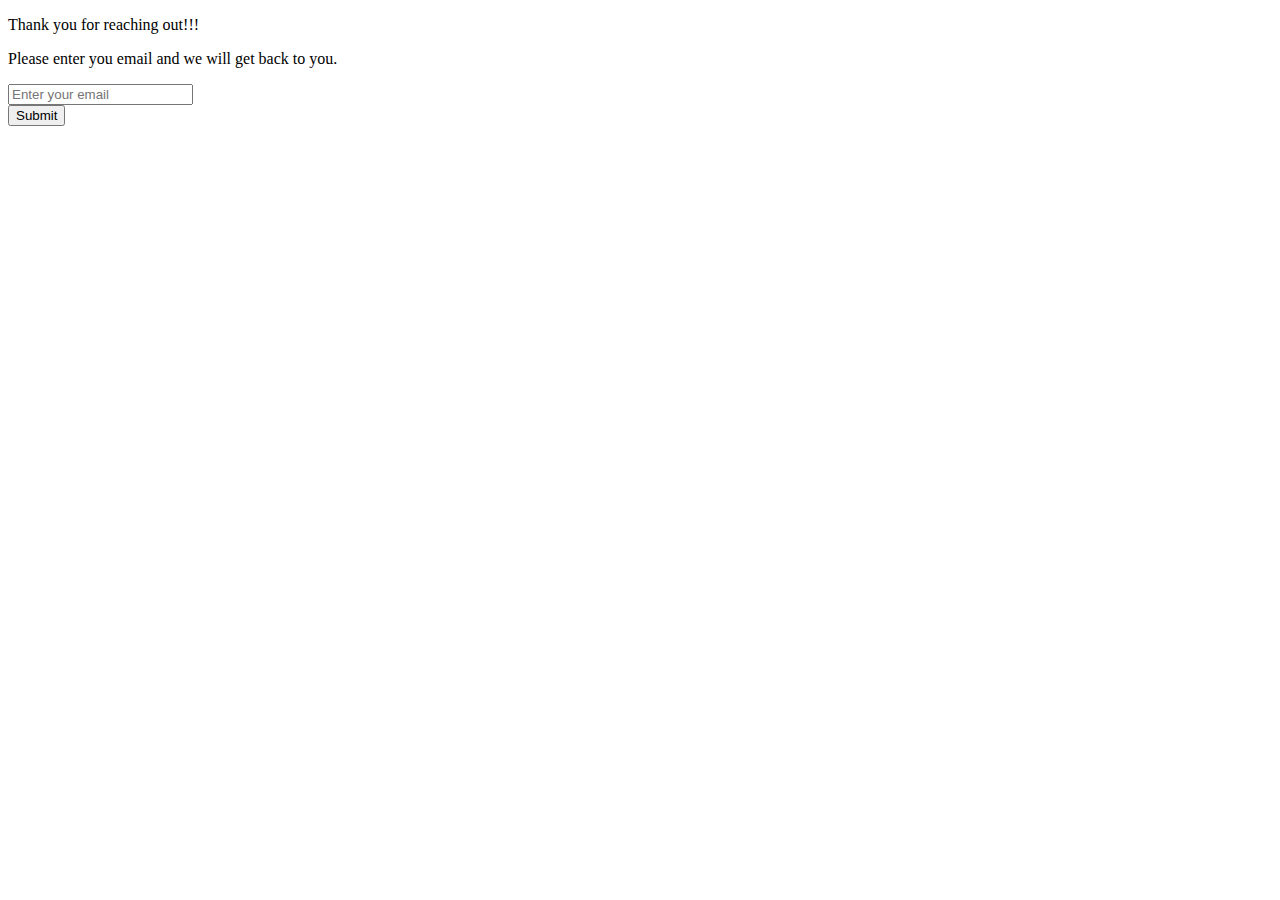
<file: contact.html>
<!DOCTYPE html>
<html lang="en" xml:lang="en">
    <head>
        <meta content="text/html; charset=utf-8" /> 
        <title>Contact</title>
    </head>
    <body>
        <div>
            <!-- Added the Contact Us form -->
            <form action="index.html" autocomplete="off">
                <p>Thank you for reaching out!!!</p>
                <p>Please enter you email and we will get back to you.</p>
                <input type="text" name="email" placeholder="Enter your email" required/>
                <br>
                <input type="submit" value="Submit"/>
            </form>
        </div>
    </body>
</html>
</file>
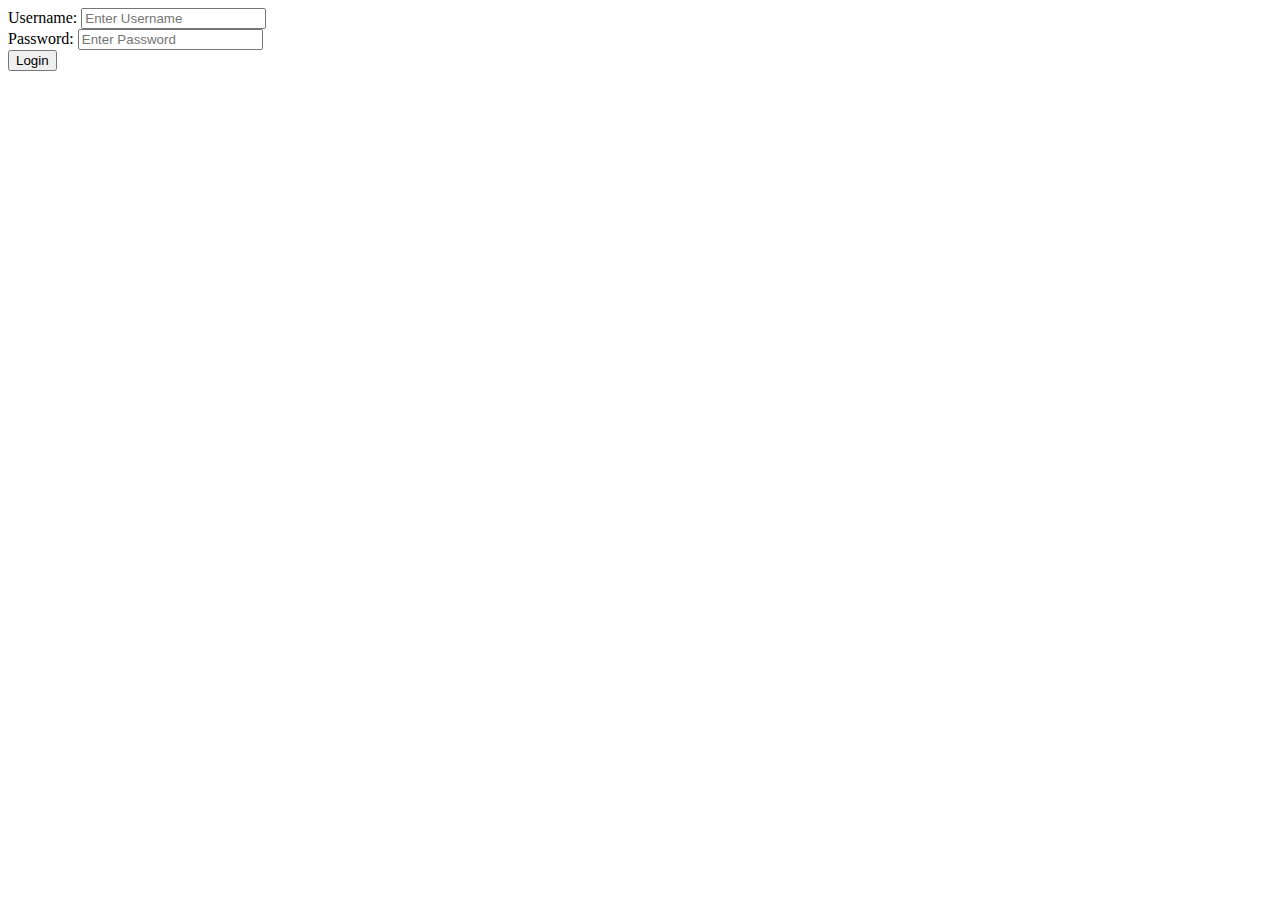
<file: login.html>
<!DOCTYPE html>
<html lang="en" xml:lang="en">
    <head>
        <meta content="text/html"; charset="utf-8">
        <meta name="viewport" content="width=device-width, initial-scale=1.0">
        <title>Login</title>
    </head>
    <body>
        <div>
            <!-- Added the Login form -->
            <form action="index.html" autocomplete="off" method="get">
                <label for="username">Username:</label>
                <input type="text" name="username" id="username" placeholder="Enter Username" required/>
                <br>
                <label for="password">Password:</label>
                <input type="password" name="password" id="password" placeholder="Enter Password" required/>
                <br>
                <input type="submit" value="Login">
            </form>
        </div>
    </body>
</html>
</file>
